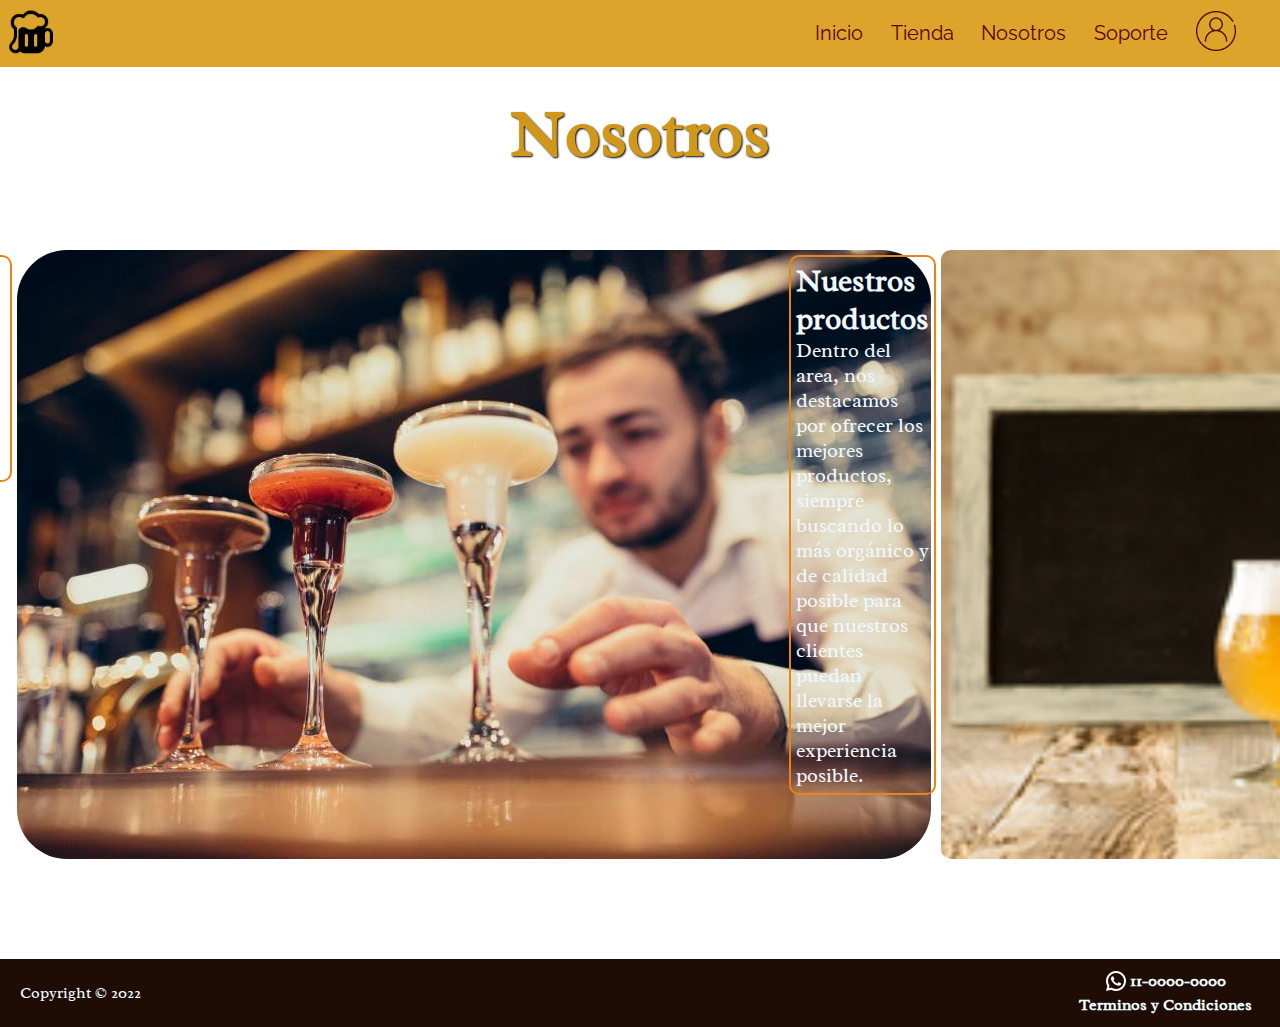
<file: pages/nosotros.html>
<!DOCTYPE html>
<html lang="en">
<head>
  <meta charset="UTF-8" />
  <meta http-equiv="X-UA-Compatible" content="IE=edge" />
  <meta name="viewport" content="width=device-width, initial-scale=1.0" />
  <title>Nosotros</title>
  <link rel="stylesheet" href="../style.css">
  <link rel="preconnect" href="https://fonts.googleapis.com"><link rel="preconnect" href="https://fonts.gstatic.com" crossorigin><link href="https://fonts.googleapis.com/css2?family=Raleway:wght@500&display=swap" rel="stylesheet">
  <link rel="preconnect" href="https://fonts.googleapis.com"><link rel="preconnect" href="https://fonts.gstatic.com" crossorigin><link href="https://fonts.googleapis.com/css2?family=Radley&display=swap" rel="stylesheet">
</head>
<body class="pagina-nosotros">

  <header>
    <div class="logo">
      <a href="index.html"><img src="../images/icon.png" alt="icon" class="icon"></a>
    </div>
    <nav>
      <ul class="nav-bar">
        <li class="nav-element element-inicio"><a href="../index.html">Inicio</a></li>
        <li class="nav-element"><a href="tienda.html">Tienda</a></li>
        <li class="nav-element"><a href="nosotros.html">Nosotros</a></li>
        <li class="nav-element"><a href="soporte.html">Soporte</a></li>
        <li class="nav-element"><a href="login.html"><img src="../images/icon-log-in.png" alt="log-in" class="icon-log-in"></a></li>
      </ul>
    </nav>
  </header>

  <main class="main-nosotros">
    <h1>Nosotros</h1>
    <section class="aboutUs">
        <div class="nosotros-comienzo">
          <div class="nosotros-comienzo-texto">
            <h3>Nuestro comienzo</h3>
            <p>
              Somos un grupo de amigos que decidio empezar a vender cervezas debido a la falta
              de mercado que existia en nuestra ciudad. Nuestro proyecto nos llevo por muchos caminos
              hasta que empezamos con el apasionante proyecto de piBeer.
            </p>
          </div>
          <img class="nosotros-imagen-1" src="../images/bartender.jpg" alt="bartender">
        </div>
        
        <div class="nosotros-productos">
          <div class="nosotros-productos-texto">
            <h3>Nuestros productos</h3>
            <p>
              Dentro del area, nos destacamos por ofrecer los mejores productos, siempre buscando
              lo más orgánico y de calidad posible para que nuestros clientes puedan llevarse la mejor experiencia
              posible.
            </p>
          </div>
          <img src="../images/cervezas-nosotros.jpg" alt="cervezas" class="nosotros-imagen-2">
        </div>
        
    </section>
  </main>
  <footer class="pie-pagina">
    <div class="info-pie-pagina">
        Copyright © 2022
    </div>
    <div>
        <div class="telefono-pie-pagina">
            <img src="../images/whatsapp_icono.png">
            <h4 class="centrar">11-0000-0000</h4>
        </div>
        <h4 class="centrar"><a href="#">Terminos y Condiciones</a></h4>
    </div>
</footer>
</body>
</html>
</file>
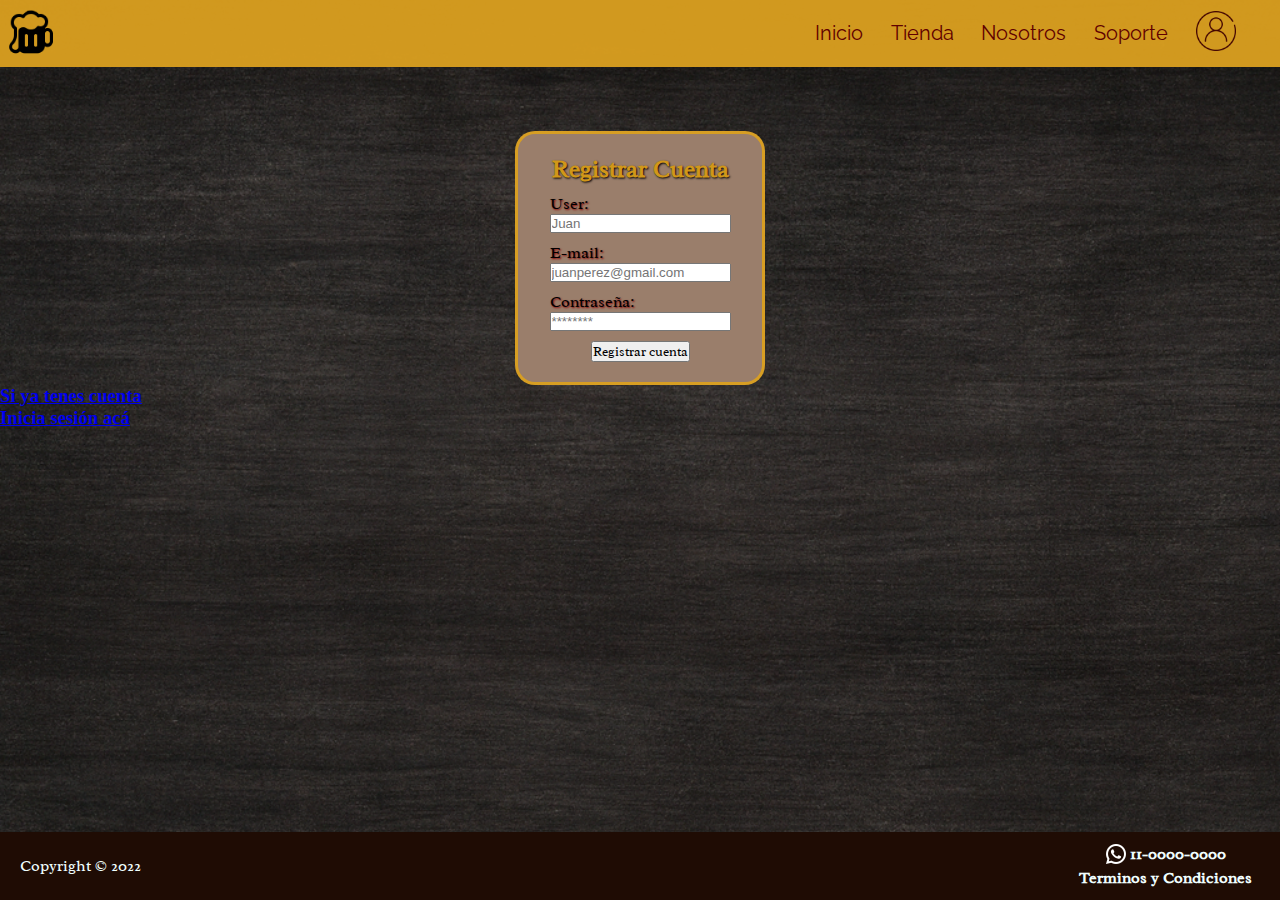
<file: pages/sign-up.html>
<!DOCTYPE html>
<html lang="en">
<head>
    <meta charset="UTF-8">
    <meta http-equiv="X-UA-Compatible" content="IE=edge">
    <meta name="viewport" content="width=device-width, initial-scale=1.0">
    <title>Contacto</title>
    <link rel="stylesheet" href="../style.css">
    <link rel="preconnect" href="https://fonts.googleapis.com"><link rel="preconnect" href="https://fonts.gstatic.com" crossorigin><link href="https://fonts.googleapis.com/css2?family=Raleway:wght@500&display=swap" rel="stylesheet">
    <link rel="preconnect" href="https://fonts.googleapis.com"><link rel="preconnect" href="https://fonts.gstatic.com" crossorigin><link href="https://fonts.googleapis.com/css2?family=Radley&display=swap" rel="stylesheet">
</head>
<body class="fondo-madera">
    <header>
        <div class="logo">
            <a href="../index.html"><img src="../images/icon.png" alt="icon" class="icon"></a>
        </div>
        <nav>
            <ul class="nav-bar">
                <li class="nav-element element-inicio"><a href="../index.html" class="nav-animation">Inicio</a></li>
                <li class="nav-element"><a href="tienda.html" class="nav-animation">Tienda</a></li>
                <li class="nav-element"><a href="nosotros.html" class="nav-animation">Nosotros</a></li>
                <li class="nav-element"><a href="soporte.html" class="nav-animation">Soporte</a></li>
                <li class="nav-element"><a href="login.html"><img src="../images/icon-log-in.png" alt="log-in" class="icon-log-in"></a></li>
            </ul>
        </nav>
    </header>
    <main class="registro-cuenta">
        <div class="div-registro-cuenta">
            <h2>Registrar Cuenta</h2>
            <form action="registrar-cuenta" method="post" class="form-registro-cuenta">
                <label for="registro-user" class="inicio-element">User:</label>
                <input type="text" id="registro-user" name="registro-user" placeholder="Juan">
                <label for="registro-mail" class="inicio-element">E-mail:</label>
                <input type="mail" id="registro-mail" name="registro-mail" placeholder="juanperez@gmail.com"required>
                <label for="registro-password" class="inicio-element">Contraseña:</label>
                <input type="password" id="registro-password" name="registro-password" placeholder="********"required>
                <div class="text-center">
                    <button type="submit" class="boton-registro-cuenta">Registrar cuenta</button>
                </div>
            </form>
        </div>
        <h3 class="logearse"><a href="./login.html">Si ya tenes cuenta<br>Inicia sesión acá</a></h3>
    </main>
    <footer class="pie-pagina">
        <div class="info-pie-pagina">
            Copyright © 2022
        </div>
        <div>
            <div class="telefono-pie-pagina">
                <img src="../images/whatsapp_icono.png">
                <h4>11-0000-0000</h4>
            </div>
            <h4><a href="#">Terminos y Condiciones</a></h4>
        </div>
    </footer>
</body>
</html>
</file>
<file: style.css>
* {
    margin: 0;
    padding: 0;
    box-sizing: border-box;
}

body {
    display: flex;
    flex-direction: column;
    min-height: 100vh;
}

/* Clases para todas las pag */
.fondo-madera{
    background-image: url("./images/fondo.png");
    background-size: cover;
    background-repeat: no-repeat;
}

.text-center{
    text-align: center;
}

/* Nav Bar */
header {
    background-color: #da9f20f3;
    display: flex;
    justify-content: space-between;
    align-items: center;
    height: fit-content;
}

header ul li {
    list-style: none;
}

header ul li a {
    text-decoration: none;
    color: #600000;
    list-style: none;
}

.logo {
    margin-left: 1%;
    display: flex;
    justify-content: flex-start;
    align-items: flex-end;
}

nav {
    margin-right: 1%;
    width:auto;
}

.nav-bar {
    display: flex;
    justify-content: flex-end;
    align-items:center;
    gap: 10%;
    margin-right: 10%;
    font-family: 'Raleway', sans-serif;
    font-size: 125%;
}

.icon-log-in {
    width: 40px;
    height: auto;
}

.icon {
    height: 50px;
    width: auto;
}

.logo{
    margin: 0.5%;
}

/* Footer */
.pie-pagina {
    background-color: #1F0C04;
    color:azure;
    padding: 10px 20px;
    display: flex;
    justify-content: space-between;
    font-family: 'Radley', serif;
    margin: 0;
    margin-top: auto;
}

.pie-pagina div a {
    color: azure;
    margin: 6px;
    font-family: 'Radley', serif;
    text-decoration: none;
}
.pie-pagina div a:visited{
    color: azure;
    text-decoration: none;
}

.pie-pagina h4{
    margin: 2px;
    align-items: center;
}

.info-pie-pagina {
    align-self: center;
}

.telefono-pie-pagina {
    display: flex;
    justify-content: center;
}

/* Pagina Index */
.pagina-principal {
    background-color: #1F0C04;
}

.imagen-principal {
    height: auto;
    width: 100%;
    opacity: 0.93;
}

.texto-portada {
    color: rgb(206, 143, 25);
    position: absolute;
    top: 50%;
    right: 5%;
    text-align: end;
}

.titulo-portada {
    font-size: 125px;
    font-family: 'Raleway', sans-serif;
}

.pi {
    font-size:187px;
    font-family: sans-serif, sans-serif;
}

main {
    margin: 0;
}

/* Codigo Animacion */
.tracking-in-expand {
	-webkit-animation: tracking-in-expand 1.2s cubic-bezier(0.215, 0.610, 0.355, 1.000) both;
	        animation: tracking-in-expand 1.2s cubic-bezier(0.215, 0.610, 0.355, 1.000) both;
}
@-webkit-keyframes tracking-in-expand {
    0% {
      letter-spacing: -0.3em;
      opacity: 0;
    }
    20%{
        opacity: 0.6;
    }
    40% {
      opacity: 0.7;
    }
    60%{
        opacity: 0.9;
    }
    100% {
      opacity: 1;
    }
  }
  @keyframes tracking-in-expand {
    0%{
        letter-spacing: -0.3em;
        opacity: 0;
    }
    20%{
        opacity: 0.6;
    }
    40% {
        opacity: 0.7;
    }
    60%{
        opacity: 0.9;
    }
    100%{
      opacity: 1;
    }
  }
/* Fin codigo animacion*/

/* Pagina Tienda */
.servicios {
    margin-top: 10px;
    display: flex;
    flex-direction: column;
    align-items: center;
    margin-right: 20%;
    margin-left: 20%;
}

.imagen-servicio {
    height: auto;
    width: 200px;
    border-radius: 10px;
}

.container-servicios {
    display: flex;
    flex-wrap: wrap;
    justify-content: center;
    gap: 20px;
    align-content: center;
    margin-top: 20px;
    margin-bottom: 20px;
}

.pagina-tienda{
    width: 100%;
    height: auto;
    font-family: 'Radley', serif;
}

.servicio{
    background-color: #9a7e6b;
    border-radius: 10px;
    padding: 10px;
    text-align: center;
}

.servicio p{
    text-shadow: 1px 1px 2px #fff;
}

.servicio h3{
    color:#d19719;
    text-shadow: 1px 1px 2px #000000;
}

.servicios h1,h2{
    color: #da9f20f3;
}

.contratar-servicio {
    background-color: #9a7e6b;
    border-radius: 10px;
    padding: 10px;
    margin-left: 20%;
    margin-right: 20%;
    margin-bottom: 20px;
}

.contratar-servicio h2{
    text-shadow: 1px 1px 2px #000;
    text-align: center;
}

.formu{
    color: #000;
    text-shadow: 1px 1px 2px #8B0000;
    text-align: center;
}

.elem-form {
    padding: 10px;
}

.elem-form button{
    font-family: 'Radley', serif;
}

/* Pagina Nosotros */
.main-nosotros {
    margin: 2% 0%;
    font-family: 'Radley', serif;
}

.aboutUs,.nosotros-comienzo,.nosotros-productos {
    display: flex;
    margin: 3%;
    justify-content: center;
}

.nosotros-imagen-1 {
    border-radius:50px;
}

.nosotros-imagen-2 {
    border-radius: 10px;
}

.nosotros-comienzo {
    padding-right: 10px;
}

.main-nosotros h1 {
    text-align: center;
    font-size: 65px;
    color: #d19719;
    text-shadow: 1px 1px 2px #000000;
}

.nosotros-comienzo-texto,.nosotros-productos-texto {
    border: 2px solid rgb(231, 133, 21);
    padding: 5px;
    border-radius: 10px;
    margin: 5px;
    height: fit-content;
    width: 350px;
    color: aliceblue;
}

.main-nosotros h3 {
    font-size: 30px;
}

.main-nosotros p {
    font-size: 20px;
}

/* Pagina Soporte */
.pagina-soporte main {
    display: flex;
    justify-content: center;
    font-family: 'Radley', serif;
}

.form-soporte-fieldset {
    margin: auto 25%;
}

.pagina-soporte fieldset {
    margin-top:2%;
    width: fit-content;
    padding: 20px;
}

.pagina-soporte legend{
    font-size:20px;
    color:white;
}

.pagina-soporte label {
    width: 400px;
}

.form-soporte {
    display: flex;
    align-items: center;
    flex-direction: column;
}

.form-soporte div {
    display: flex;
    justify-content: center;
    margin:5px 0px;
    width: fit-content;
}

.titulo-input {
    font-size:15px;
    color:white;
}

.mensaje-input{
    max-width: 100%;
    max-height: 200px;
    min-width: 100%;
    min-height: 100px;
}

.pagina-soporte input, .pagina-soporte textarea {
    width: 100%;
}
.div-enviar button{
    font-family: 'Radley', serif;
}

/* Pagina Login, Pagina Sign-up */
.div-inicio-sesion, .div-registro-cuenta {
    display: flex;
    flex-direction: column;
    align-items: center;
    width:250px;
    padding: 20px 0px;
    margin: 5% auto 0px auto;
    border-radius: 20px;
    border: 3px solid #da9f20f3;
    background-color: #9a7e6b;
    font-family: 'Radley', serif;
}

.div-inicio-sesion label, .div-registro-cuenta label{
    color: #000;
    text-shadow: 1px 1px 2px #8B0000;
}

.div-inicio-sesion h2, .div-registro-cuenta h2{
    color: #d19719;
    text-shadow: 1px 1px 2px #000;
}
.form-inicio-sesion,.form-registro-cuenta {
    display: flex;
    flex-direction: column;
}

.boton-inicio-sesion, .boton-registro-cuenta {
    margin-top: 10px;
    width: fit-content;
}

.inicio-element {
    margin-top: 10px;
}

.div-inicio-sesion button, .div-registro-cuenta button{
    font-family: 'Radley', serif;
}

/* Pagina Login */
.registrarse {
    display:block;
    text-align:center;
    margin-top:1%;
}

.registrarse a{
    text-decoration:none;
    color:#d19719;
}

.registrarse a:hover{
    color:#835e10;
}

/* Pagina Sign-up */
/* Nada especifico de esta pag por ahora */
/* Idea: Se puede solicitar mucha mas informacion en este formulario
   en compraracion con el de login*/
</file>
